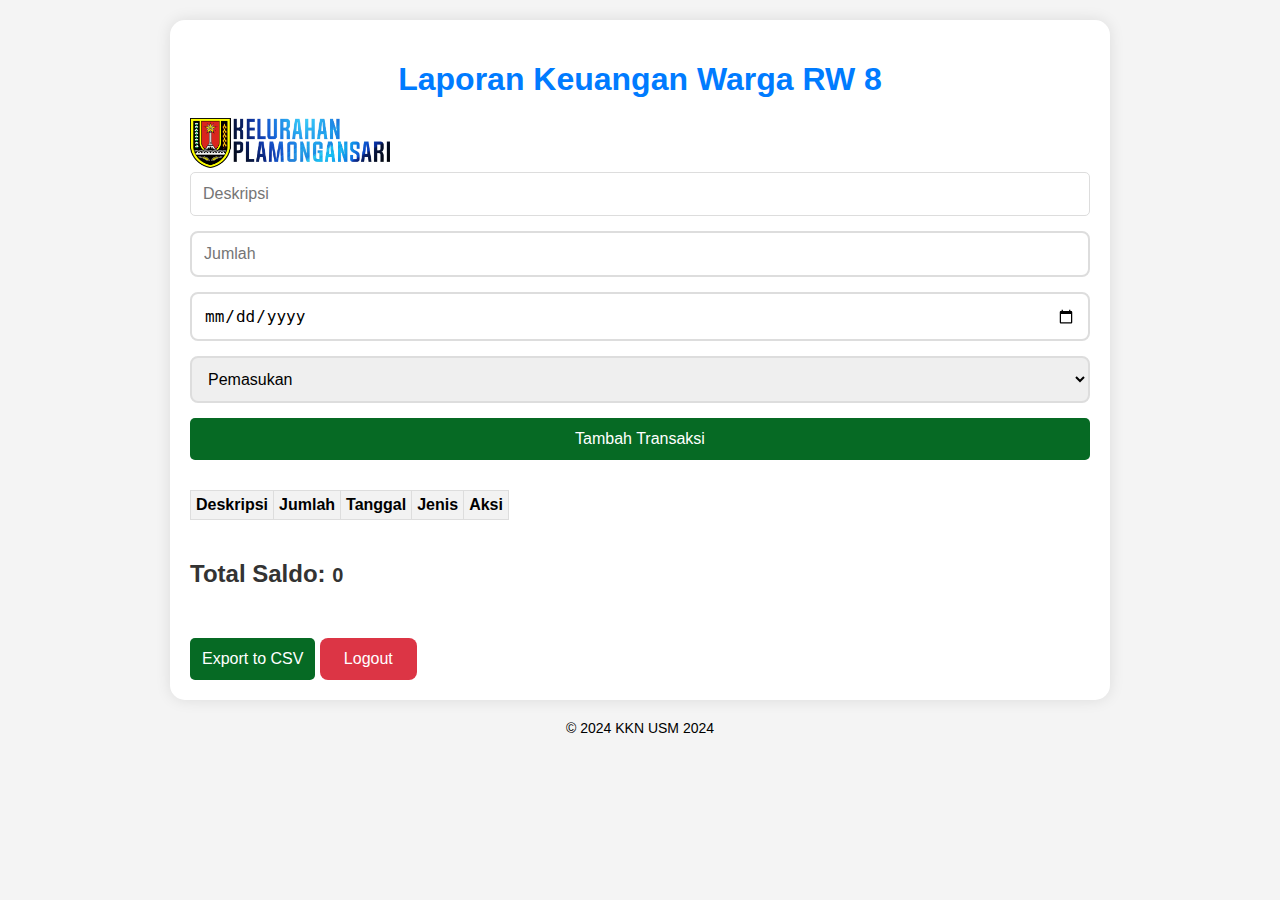
<file: index.html>
<!DOCTYPE html>
<html lang="en">
<head>
    <meta charset="UTF-8">
    <meta name="viewport" content="width=device-width, initial-scale=1.0">
    <title>Laporan Keuangan - Beranda</title>
    <link rel="stylesheet" href="styles.css">
</head>
<body>
    <div class="container">
        <h1>Laporan Keuangan Warga RW 8</h1>
        <img src="logo.png" alt="Logo Kelurahan Plamongansari" width="200" height="50">
        <form id="transaction-form">
            <input type="text" id="description" placeholder="Deskripsi" required>
            <input type="number" id="amount" placeholder="Jumlah" required>
            <input type="date" id="transaction-date" required>
            <select id="transaction-type">
                <option value="income">Pemasukan</option>
                <option value="expense">Pengeluaran</option>
            </select>
            <button type="submit">Tambah Transaksi</button>
        </form>
        <table id="transaction-table">
            <thead>
                <tr>
                    <th>Deskripsi</th>
                    <th>Jumlah</th>
                    <th>Tanggal</th>
                    <th>Jenis</th>
                    <th>Aksi</th>
                </tr>
            </thead>
            <tbody id="transaction-list"></tbody>
        </table>
        <h2>Total Saldo: <span id="total-balance">0</span></h2>
        <button id="export-csv-button">Export to CSV</button>
        <button id="logout-button">Logout</button>
    </div>
    <footer>
        <p>© 2024 KKN USM 2024</p>
    </footer>
    <script src="index.js"></script>
</body>
</html>
</file>
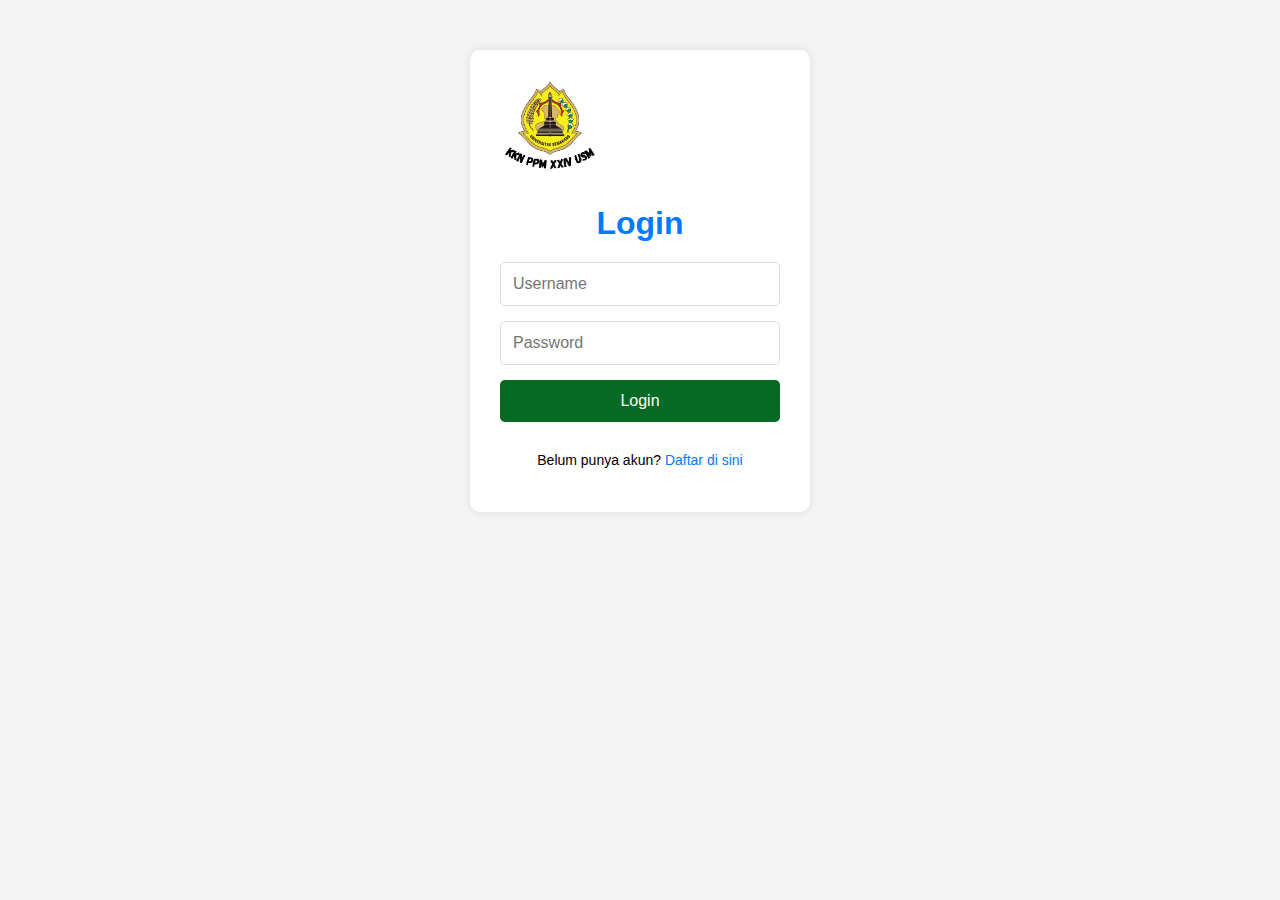
<file: login.html>
<!DOCTYPE html>
<html lang="en">
<head>
    <meta charset="UTF-8">
    <meta name="viewport" content="width=device-width, initial-scale=1.0">
    <title>Laporan Keuangan - Login</title>
    <link rel="stylesheet" href="styles.css">
</head>
<body>
    <div class="login-container">
        <img src="usm.jpeg" alt="Logo Kelurahan Plamongansari" width="100" height="100" align-items=center>
        <h1>Login</h1>
        <form id="login-form">
            <input type="text" id="username" name="username" placeholder="Username" autocomplete="username" required>
            <input type="password" id="password" name="password" placeholder="Password" autocomplete="current-password" required>
            <button type="submit">Login</button>
        </form>
        <p>Belum punya akun? <a href="register.html">Daftar di sini</a></p>
        <footer>
        </footer>
    </div>
    <script src="login.js"></script>
</body>
</html>
</file>
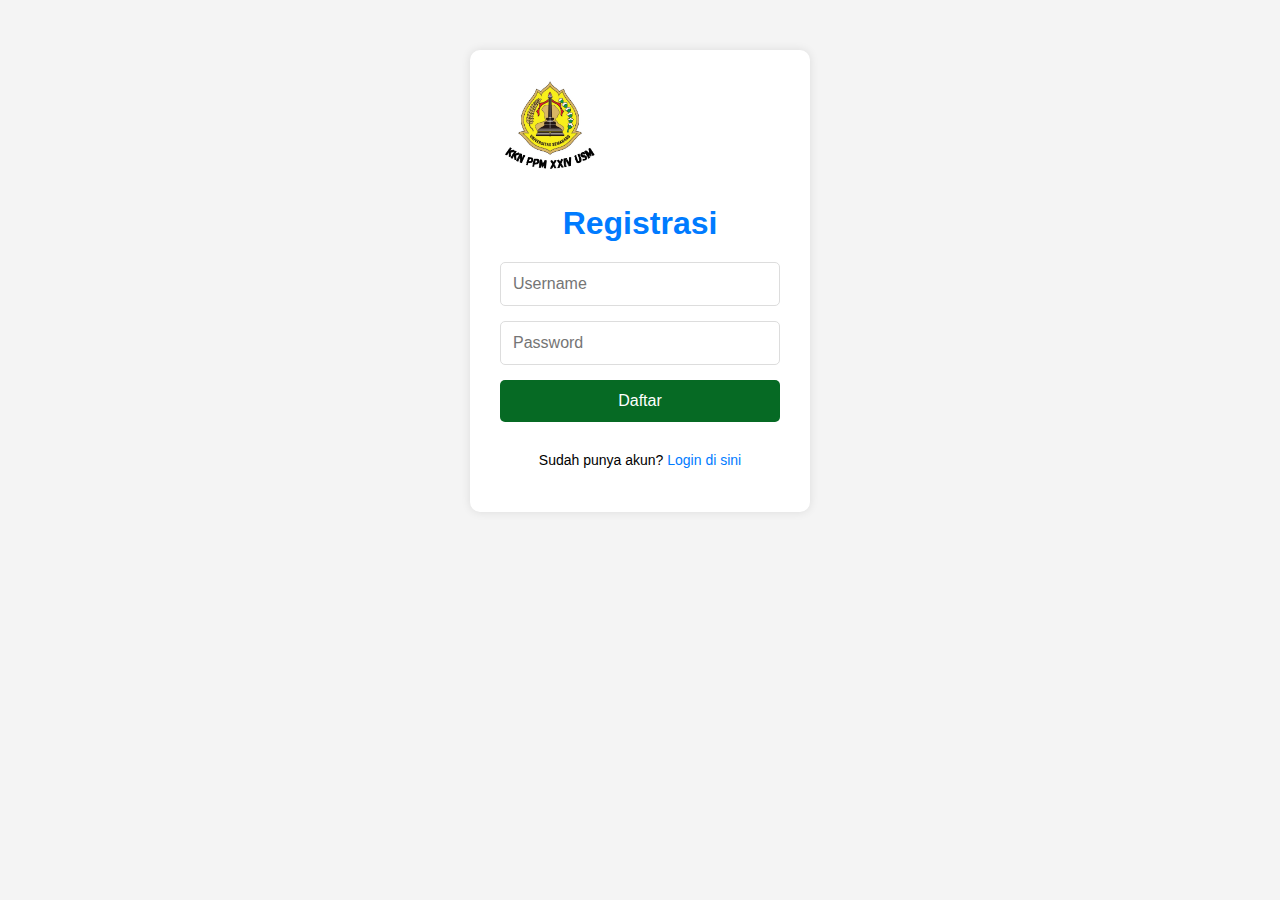
<file: register.html>
<!DOCTYPE html>
<html lang="en">
<head>
    <meta charset="UTF-8">
    <meta name="viewport" content="width=device-width, initial-scale=1.0">
    <title>Laporan Keuangan - Registrasi</title>
    <link rel="stylesheet" href="styles.css">
</head>
<body>
    <div class="register-container">
        <img src="usm.jpeg" alt="Logo Kelurahan Plamongansari" width="100" height="100" align-items=center>
        <h1>Registrasi</h1>
        <form id="register-form">
            <input type="text" id="new-username" name="new-username" placeholder="Username" required>
            <input type="password" id="new-password" name="new-password" placeholder="Password" required>
            <button type="submit">Daftar</button>
        </form>
        <p>Sudah punya akun? <a href="login.html">Login di sini</a></p>
    </div>
    <script src="register.js"></script>
</body>
</html>
</file>
<file: styles.css>
body {
    font-family: 'Segoe UI', Tahoma, Geneva, Verdana, sans-serif;
    margin: 0;
    padding: 0;
    background-color: #f9f9f9;
}

.container {
    max-width: 900px;
    margin: 20px auto;
    background-color: #fff;
    padding: 20px;
    border-radius: 15px;
    box-shadow: 0 0 15px rgba(0, 0, 0, 0.1);
}

h1 {
    text-align: center;
    margin-bottom: 30px;
    color: #007bff;
}

h2 {
    margin-top: 40px;
    color: #333;
}

form {
    display: flex;
    flex-wrap: wrap;
    gap: 15px;
    margin-bottom: 30px;
}

input, select, button {
    padding: 12px;
    border: 2px solid #ddd;
    border-radius: 8px;
    flex: 1 1 100%;
    font-size: 16px;
}

button {
    background-color: #007bff;
    color: white;
    cursor: pointer;
    border: none;
    transition: background-color 0.3s ease;
}

button:hover {
    background-color: #0056b3;
}

ul {
    list-style-type: none;
    padding: 0;
    margin-top: 0;
}

li {
    padding: 30px;
    background: #fff;
    border-radius: 10px;
    box-shadow: 0 3px 8px rgba(0, 0, 0, 0.1);
    display: flex;
    justify-content: space-between;
    align-items: center;
    transition: background-color 0.3s ease;
    margin-bottom: 15px;
}

li:hover {
    background-color: #f1f1f1;
}

#total-balance {
    font-weight: bold;
    font-size: 20px;
}

#logout-button {
    background-color: #dc3545;
    color: white;
    padding: 12px 24px;
    border: none;
    border-radius: 8px;
    cursor: pointer;
    margin-top: 30px;
    transition: background-color 0.3s ease;
}

#logout-button:hover {
    background-color: #c82333;
}

/* Tambahkan CSS berikut untuk gaya tabel dan baris (row) */

table {
    width: 100px;
    border-collapse: collapse;
    margin-bottom: 20px;
}

table, th, td {
    border: 1px solid #ddd;
}

th, td {
    padding: 5px;
    text-align: left;
}

th {
    background-color: #f2f2f2;
    font-weight: bold;
}

tbody tr:nth-child(even) {
    background-color: #f9f9f9;
}

tbody tr:hover {
    background-color: #f1f1f1;
}

/*register*/

body {
    font-family: Arial, sans-serif;
    margin: 0;
    padding: 0;
    background-color: #f4f4f4;
}

.register-container {
    max-width: 40px;
    margin: 50px auto;
    background-color: #fff;
    padding: 30px;
    border-radius: 10px;
    box-shadow: 0 0 10px rgba(0, 0, 0, 0.1);
}

h1 {
    text-align: center;
    margin-bottom: 20px;
    color: #007bff;
}

form {
    display: flex;
    flex-direction: column;
    gap: 15px;
}

input[type="text"],
input[type="password"],
button {
    padding: 12px;
    border: 1px solid #ddd;
    border-radius: 5px;
    font-size: 16px;
}

button {
    background-color: #066a24;
    color: white;
    border: none;
    cursor: pointer;
    transition: background-color 0.3s ease;
}

button:hover {
    background-color: #5aed69;
}

p {
    text-align: center;
    margin-top: 20px;
    font-size: 14px;
}

a {
    color: #007bff;
    text-decoration: none;
}

a:hover {
    text-decoration: underline;
}

/*login*/

body {
    font-family: Arial, sans-serif;
    margin: 0;
    padding: 0;
    background-color: #f4f4f4;
}

.login-container, .register-container {
    max-width: 280px;
    margin: 50px auto;
    background-color: #fff;
    padding: 30px;
    border-radius: 10px;
    box-shadow: 0 0 10px rgba(0, 0, 0, 0.1);
}

h1 {
    text-align: center;
    margin-bottom: 20px;
    color: #007bff;
}

form {
    display: flex;
    flex-direction: column;
    gap: 15px;
}

input[type="text"],
input[type="password"],
button {
    padding: 12px;
    border: 1px solid #ddd;
    border-radius: 5px;
    font-size: 16px;
}

button {
    background-color: #066a24;
    color: white;
    border: none;
    cursor: pointer;
    transition: background-color 0.3s ease;
}

button:hover {
    background-color: #5aed69;
}

p {
    text-align: center;
    margin-top: 20px;
    font-size: 14px;
}

a {
    color: #007bff;
    text-decoration: none;
}

a:hover {
    text-decoration: underline;
}
</file>
